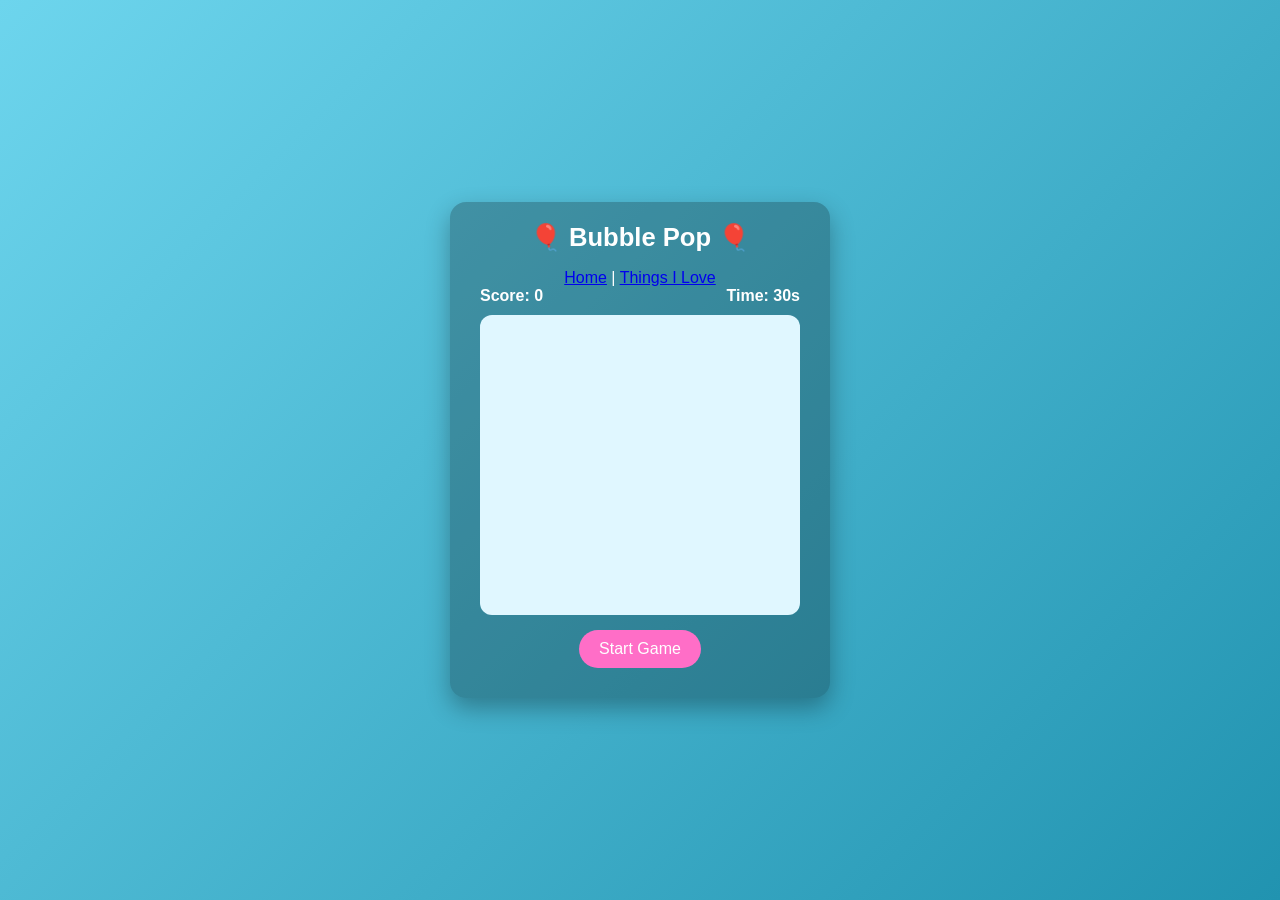
<file: ai.html>
<!DOCTYPE html>
<html lang="en">
<head>
  <meta charset="UTF-8" />
  <meta name="viewport" content="width=device-width, initial-scale=1.0" />
  <title>Bubble Pop Game 🎈</title>
  <style>
    body {
      font-family: Arial, sans-serif;
      background: linear-gradient(135deg, #6dd5ed, #2193b0);
      margin: 0;
      display: flex;
      justify-content: center;
      align-items: center;
      height: 100vh;
      color: #fff;
    }

    .game-container {
      background: rgba(0, 0, 0, 0.25);
      padding: 20px 30px 30px;
      border-radius: 16px;
      text-align: center;
      width: 320px;
      box-shadow: 0 10px 25px rgba(0, 0, 0, 0.3);
    }

    h1 {
      margin-top: 0;
      font-size: 1.6rem;
    }

    .stats {
      display: flex;
      justify-content: space-between;
      margin-bottom: 10px;
      font-weight: bold;
    }

    #gameArea {
      position: relative;
      width: 100%;
      height: 300px;
      background: #e0f7ff;
      border-radius: 12px;
      overflow: hidden;
      cursor: crosshair;
    }

    .bubble {
      position: absolute;
      width: 50px;
      height: 50px;
      background: radial-gradient(circle at 30% 30%, #fff, #ff6ec7);
      border-radius: 50%;
      cursor: pointer;
      animation: floatUp 4s linear forwards;
    }

    @keyframes floatUp {
      from {
        transform: translateY(0);
        opacity: 1;
      }
      to {
        transform: translateY(-350px);
        opacity: 0.5;
      }
    }

    button {
      margin-top: 15px;
      padding: 10px 20px;
      border: none;
      border-radius: 20px;
      background: #ff6ec7;
      color: #fff;
      font-size: 1rem;
      cursor: pointer;
    }

    button:hover {
      background: #ff4bb8;
    }

    .game-over {
      margin-top: 10px;
      font-size: 1.1rem;
      display: none;
    }
  </style>
</head>
<body>
  <div class="game-container">
    <h1>🎈 Bubble Pop 🎈</h1>
    <a href="index.html">Home</a> | 
    <a href="fromScratch.html">Things I Love</a>
    <div class="stats">
      <div>Score: <span id="score">0</span></div>
      <div>Time: <span id="time">30</span>s</div>
    </div>
    <div id="gameArea"></div>
    <button id="startBtn">Start Game</button>
    <div class="game-over" id="gameOver"></div>
  </div>

  <script>
    const gameArea = document.getElementById("gameArea");
    const scoreEl = document.getElementById("score");
    const timeEl = document.getElementById("time");
    const startBtn = document.getElementById("startBtn");
    const gameOverEl = document.getElementById("gameOver");

    let score = 0;
    let timeLeft = 30;
    let gameInterval;
    let bubbleInterval;

    function createBubble() {
      const bubble = document.createElement("div");
      bubble.classList.add("bubble");

      const size = Math.random() * 30 + 30;
      bubble.style.width = size + "px";
      bubble.style.height = size + "px";

      bubble.style.left = Math.random() * (gameArea.clientWidth - size) + "px";
      bubble.style.bottom = "-60px";

      bubble.addEventListener("click", () => {
        score++;
        scoreEl.textContent = score;
        bubble.remove();
      });

      gameArea.appendChild(bubble);

      setTimeout(() => {
        bubble.remove();
      }, 4000);
    }

    function startGame() {
      score = 0;
      timeLeft = 30;
      scoreEl.textContent = score;
      timeEl.textContent = timeLeft;
      gameOverEl.style.display = "none";
      gameArea.innerHTML = "";

      startBtn.disabled = true;

      bubbleInterval = setInterval(createBubble, 600);

      gameInterval = setInterval(() => {
        timeLeft--;
        timeEl.textContent = timeLeft;

        if (timeLeft <= 0) {
          endGame();
        }
      }, 1000);
    }

    function endGame() {
      clearInterval(gameInterval);
      clearInterval(bubbleInterval);
      startBtn.disabled = false;
      gameOverEl.style.display = "block";
      gameOverEl.textContent = `Game Over! Final Score: ${score}`;
    }

    startBtn.addEventListener("click", startGame);
  </script>
</body>
</html>
</file>
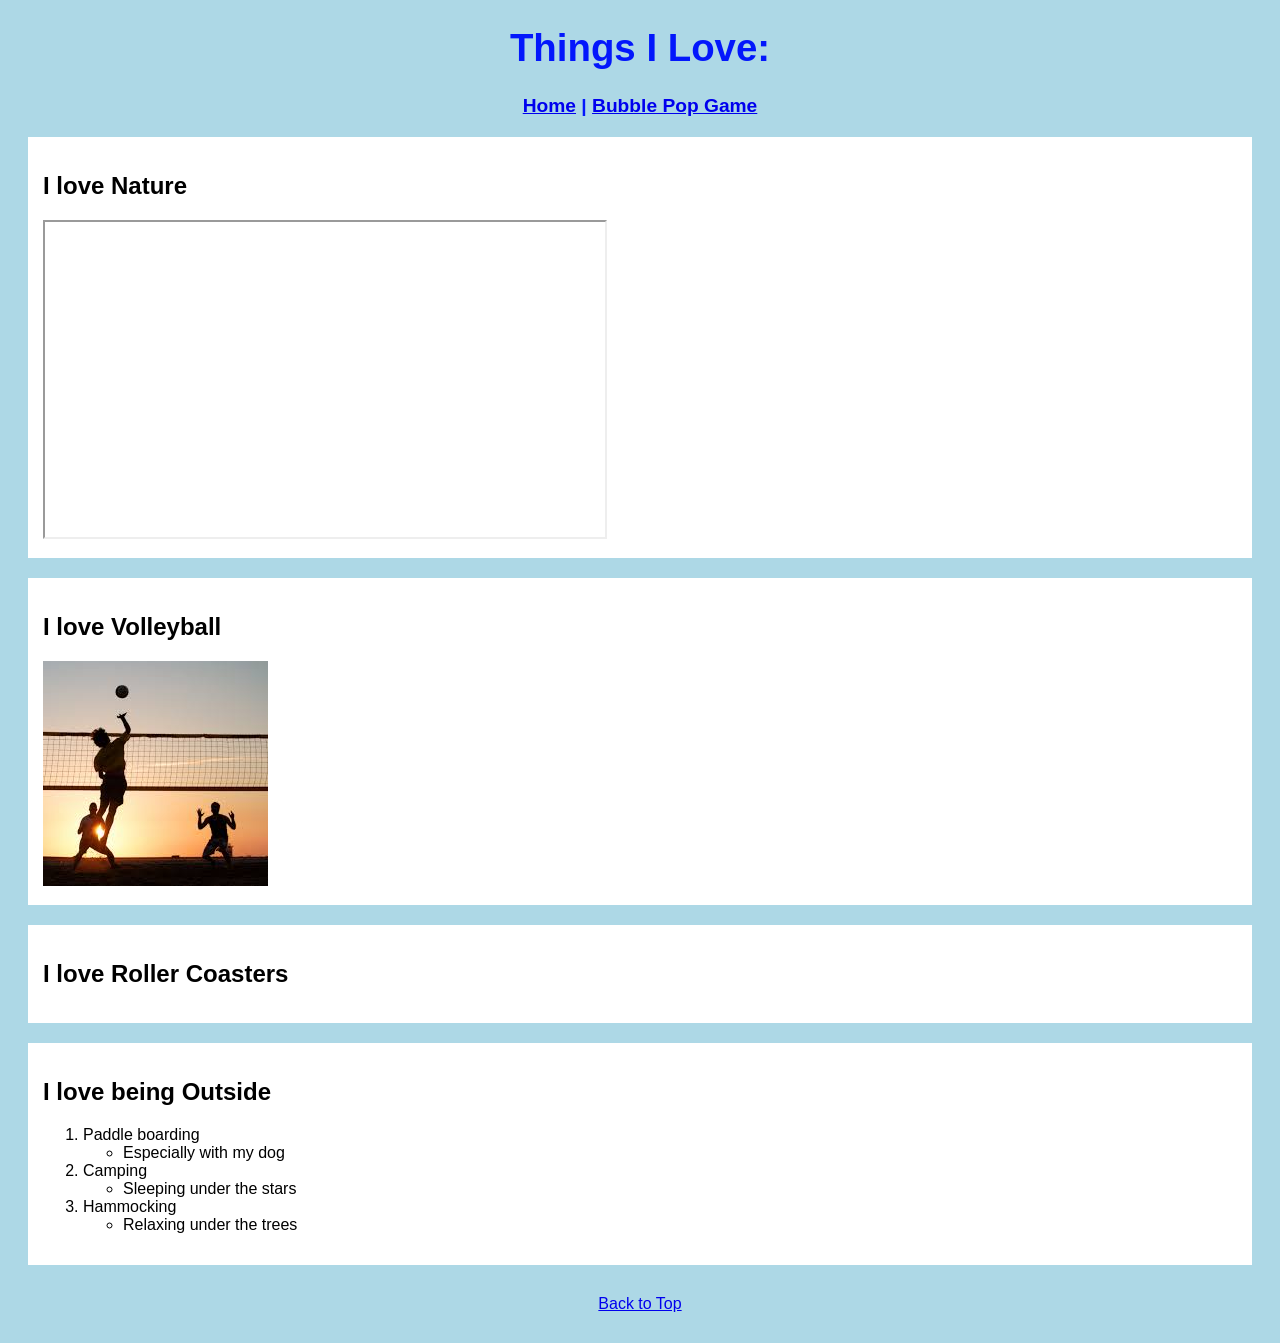
<file: fromScratch.html>
<!DOCTYPE html>
<html lang="en">
<head>
    <meta charset="UTF-8">
    <meta name="viewport" content="width=device-width, initial-scale=1.0">
    <title>Things I Love</title>

    <!-- Link to external stylesheet -->
    <link rel="stylesheet" href="css/myStyles.css">
</head>
<body>

    <div class="header">
        <h1 id="top">Things I Love:</h1>
        <a href="index.html">Home</a> | 
        <a href="ai.html">Bubble Pop Game</a>
    </div>

    <div class="section">
        <h2>I love Nature</h2>
        <iframe width="560" height="315"
            src="https://www.youtube.com/embed/kcfs1-ryKWE"
            title="YouTube video player"
            allowfullscreen>
        </iframe>
    </div>

    <div class="section">
        <h2>I love Volleyball</h2>
        <img src="assets/img/volleyballpic.jpg" alt="Volleyball">
    </div>

    <div class="section">
        <h2>I love Roller Coasters</h2>

        <!-- Tableau Embed -->
        <div class='tableauPlaceholder' id='viz1776123787875' style='position: relative'>
            <noscript>
                <a href='#'>
                    <img alt='Tallest Roller Coasters in the World'
                    src='https://public.tableau.com/static/images/Ma/MakeoverMondayWeek1_17681354515790/TallestRollerCoastersintheWorld/1_rss.png'
                    style='border: none' />
                </a>
            </noscript>

            <object class='tableauViz' style='display:none;'>
                <param name='host_url' value='https%3A%2F%2Fpublic.tableau.com%2F' />
                <param name='embed_code_version' value='3' />
                <param name='site_root' value='' />
                <param name='name' value='MakeoverMondayWeek1_17681354515790/TallestRollerCoastersintheWorld' />
                <param name='tabs' value='no' />
                <param name='toolbar' value='yes' />
                <param name='static_image'
                    value='https://public.tableau.com/static/images/Ma/MakeoverMondayWeek1_17681354515790/TallestRollerCoastersintheWorld/1.png' />
                <param name='animate_transition' value='yes' />
                <param name='display_static_image' value='yes' />
                <param name='display_spinner' value='yes' />
                <param name='display_overlay' value='yes' />
                <param name='display_count' value='yes' />
                <param name='language' value='en-US' />
            </object>
        </div>

        <script type='text/javascript'>
            var divElement = document.getElementById('viz1776123787875');
            var vizElement = divElement.getElementsByTagName('object')[0];
            vizElement.style.width = '100%';
            vizElement.style.height = '800px';
            var scriptElement = document.createElement('script');
            scriptElement.src = 'https://public.tableau.com/javascripts/api/viz_v1.js';
            vizElement.parentNode.insertBefore(scriptElement, vizElement);
        </script>
    </div>

    <div class="section">
        <h2>I love being Outside</h2>
        <ol>
            <li>Paddle boarding
                <ul>
                    <li>Especially with my dog</li>
                </ul>
            </li>
            <li>Camping
                <ul>
                    <li>Sleeping under the stars</li>
                </ul>
            </li>
            <li>Hammocking
                <ul>
                    <li>Relaxing under the trees</li>
                </ul>
            </li>
        </ol>
    </div>

    <div class="footer">
        <a href="#top">Back to Top</a>
    </div>

</body>
</html>
</file>
<file: css/myStyles.css>
body {
    background-color: lightblue;
    font-family: Arial, sans-serif;
}

.header {
    text-align: center;
    font-size: larger;
    font-weight: bolder;
    color: #0317fc;
    margin-bottom: 20px;
}

.section {
    background-color: white;
    color: black;
    padding: 15px;
    margin: 20px;
}

.footer {
    text-align: center;
    margin: 30px;
}

h2 {
    color: black;
    
}
</file>
